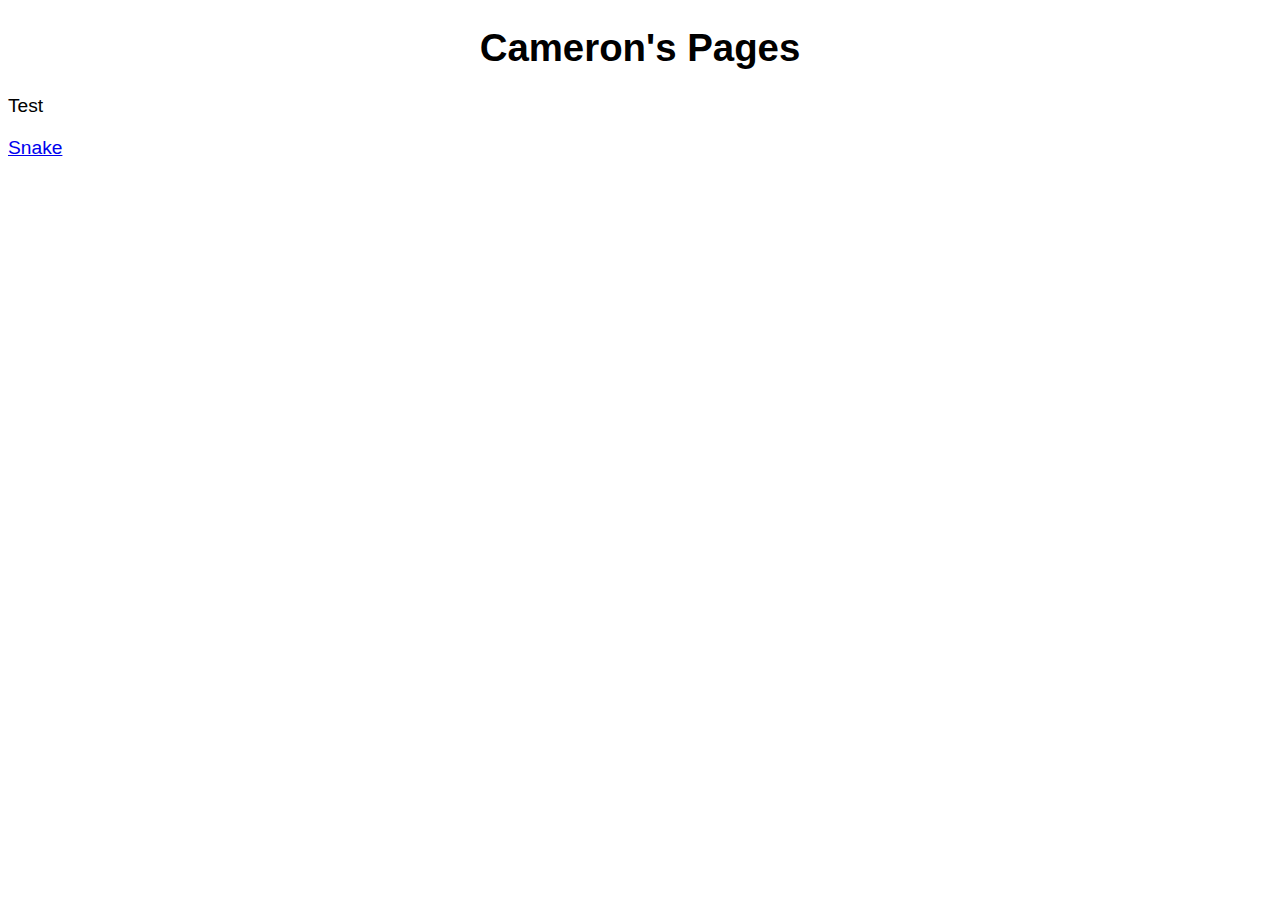
<file: index.html>
<!DOCTYPE html>
<html>
	<head>
		<meta charset="UTF-8" />
		<meta name="viewport" content="width=device-width" />
		<title>Cameron's Pages</title>
		<link rel="stylesheet" type="text/css" href="base.css" />
	</head>
	<body>
		<h1>Cameron's Pages</h1>
		<p>Test</p>
		<p><a href="/snake">Snake</a></p>
	</body>
</html>
</file>
<file: base.css>
body	{font:120% arial,sans-serif;}
h1	{text-align:center}
</file>
